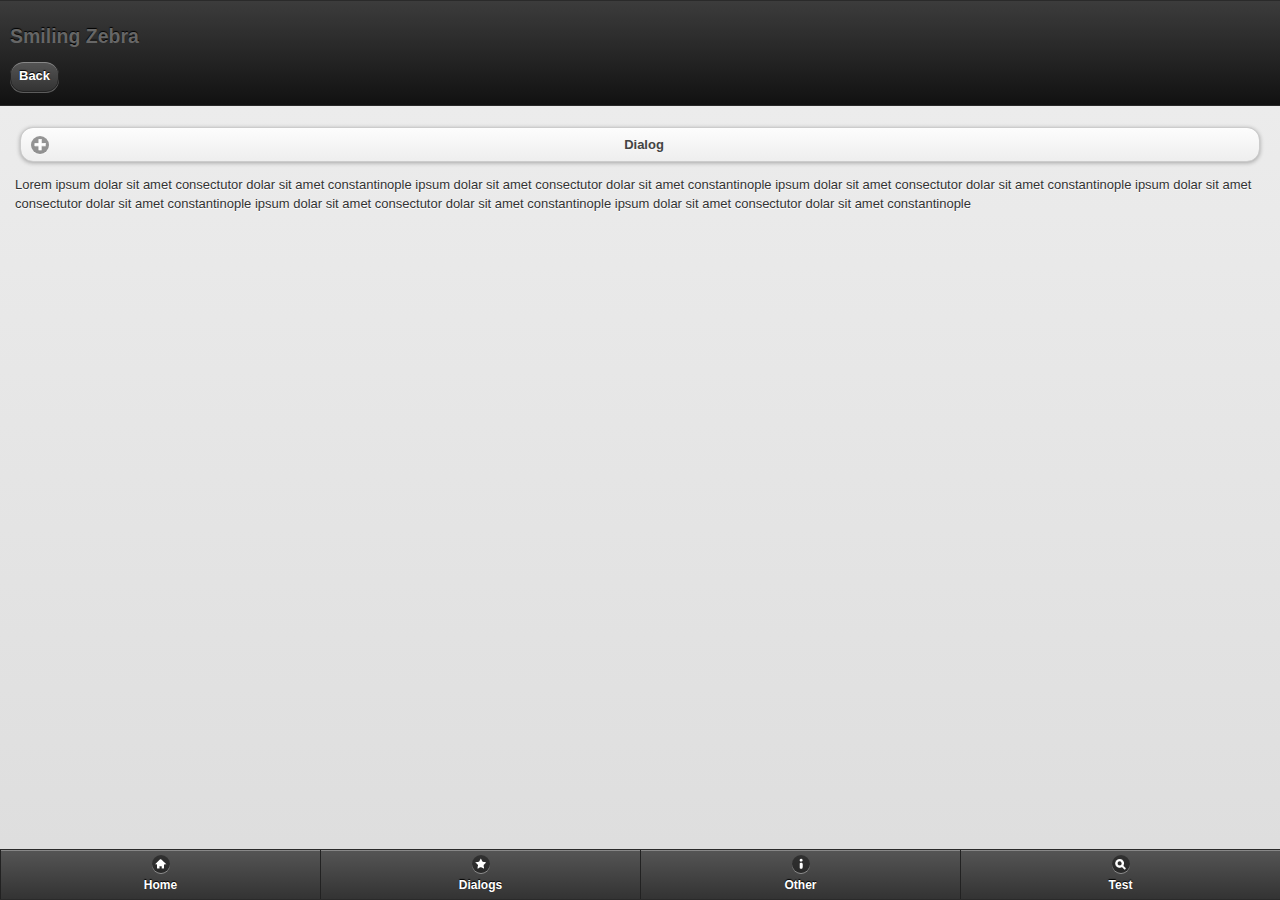
<file: Mobile/index.html>
<!doctype html>
<!-- Conditional comment for mobile ie7 blogs.msdn.com/b/iemobile/ -->
<!--[if IEMobile 7 ]>    <html class="no-js iem7" lang="en"> <![endif]-->
<!--[if (gt IEMobile 7)|!(IEMobile)]><!--> <html class="no-js" lang="en"> <!--<![endif]-->

<head>
  	<meta charset="utf-8">

  	<title>HTML5 Boilerplate Mobile</title>
  	<meta name="description" content="">

  	<meta name="HandheldFriendly" content="True">
  	<meta name="MobileOptimized" content="320">
  	<meta name="viewport" content="width=device-width, initial-scale=1">

  	<link rel="apple-touch-icon-precomposed" sizes="114x114" href="img/h/apple-touch-icon.png">
  	<link rel="apple-touch-icon-precomposed" sizes="72x72" href="img/m/apple-touch-icon.png">
  	<link rel="apple-touch-icon-precomposed" href="img/l/apple-touch-icon-precomposed.png">
  	<link rel="shortcut icon" href="img/l/apple-touch-icon.png">

	<!-- <meta name="apple-mobile-web-app-capable" content="yes">
  		<meta name="apple-mobile-web-app-status-bar-style" content="black"> -->
  	<!-- <script>(function(){var a;if(navigator.platform==="iPad"){a=window.orientation!==90||window.orientation===-90?"img/startup-		tablet-landscape.png":"img/startup-tablet-portrait.png"}else{a=window.devicePixelRatio===2?"img/startup-retina.png":"img/	
  		startup.png"}document.write('<link rel="apple-touch-startup-image" href="'+a+'"/>')})()</script> -->
  
  	<!-- <script>(function(a,b,c){if(c in b&&b[c]){var d,e=a.location,f=/^(a|html)$/i;a.addEventListener("click",function(a)				{d=a.target;while(!f.test(d.nodeName))d=d.parentNode;"href"in d&&(d.href.indexOf("http")||			
  		~d.href.indexOf(e.host))&&(a.preventDefault(),e.href=d.href)},!1)}})(document,window.navigator,"standalone")</script> -->
  
  	<meta http-equiv="cleartype" content="on">

  	<link href="css/style.less" rel="stylesheet/less">
	
	<link href="css/jquery.mobile-1.0.1.min.css" rel="stylesheet" >
	
  	<script src="js/libs/less-1.2.1.min.js"></script>
	
	<script src="js/libs/phonegap-1.4.1.js"></script>
	
  	<script src="js/libs/modernizr-2.0.min.js"></script>
</head>

<body>

<div data-role="page" data-title="Home" id="home">

	<div id="container">
		
		<header data-position="fixed" data-role="header" id="siteheader">
		
			<div class="wrapper">
				<h1>Smiling Zebra</h1>
				
				<a data-direction="reverse" data-rel="back" data-role="button">Back</a>
				
			</div>
			<!-- @.wrapper-->
			
		</header>
		<!-- @#siteheader<header>-->
		
		<div data-role="content" id="main" role="main">
			
			<div class="wrapper">	
				<a data-rel="dialog" data-role="button" data-icon="something" data-transition="pop" href="#dialog">Dialog</a>
				<p>
					Lorem ipsum dolar sit amet consectutor dolar sit amet constantinople ipsum dolar sit amet consectutor dolar sit amet constantinople
					ipsum dolar sit amet consectutor dolar sit amet constantinople ipsum dolar sit amet consectutor dolar sit amet constantinople
					ipsum dolar sit amet consectutor dolar sit amet constantinople ipsum dolar sit amet consectutor dolar sit amet constantinople
				</p>
			</div>
			<!-- @.wrapper-->
			
		</div>
		<!-- @#main<content>-->
		
		<footer data-position="fixed" data-role="footer" id="sitefooter">
			
			<div class="wrapper">
				
				<div data-iconpos="top" data-role="navbar">
					<ul>
						<li><a data-icon="home" href="#">Home</a></li>
						<li><a data-icon="star" href="#">Dialogs</a></li>
						<li><a data-icon="info" href="#">Other</a></li>
						<li><a data-icon="search" href="#">Test</a></li>
					</ul>
				</div>
				<!-- @<navbar>-->
			</div>
			<!-- @.wrapper-->
			
		</footer>
		<!-- @#sitefooter<footer>-->
		
	</div>
	<!-- @#container-->

</div>
<!-- @#home<page>-->

<div data-role="dialog" data-title="Dialog" id="dialog">
	
	<div data-role="header">
		<h1 role="heading">Hello</h1>
	</div>
	<!-- @<header>-->
	
	<div data-role="content">
		<h2>This is a test of the jQuery Mobile library in iOS and WebKit</h2>
		<p>Testing dialogs and seeing what the dealeo is!</p>
		<a data-rel="back" data-role="button">Close</a>
	</div>
	<!-- @<content>-->
</div>
<!-- @#home<page>-->


  	<script src="js/libs/jquery-1.6.2.min.js"></script>
	<script src="js/libs/jquery.mobile-1.0.1.min.js"></script>
  	<!-- <script src="https://getfirebug.com/firebug-lite.js"></script> -->

  	<script> // Change UA-XXXXX-X to be your site's ID
    	var _gaq=[["_setAccount","UA-XXXXX-X"],["_trackPageview"]];
    	(function(d,t){var g=d.createElement(t),s=d.getElementsByTagName(t)[0];g.async=1;
    	g.src=("https:"==location.protocol?"//ssl":"//www")+".google-analytics.com/ga.js";
    	s.parentNode.insertBefore(g,s)}(document,"script"));
  	</script>

</body>
</html>
</file>
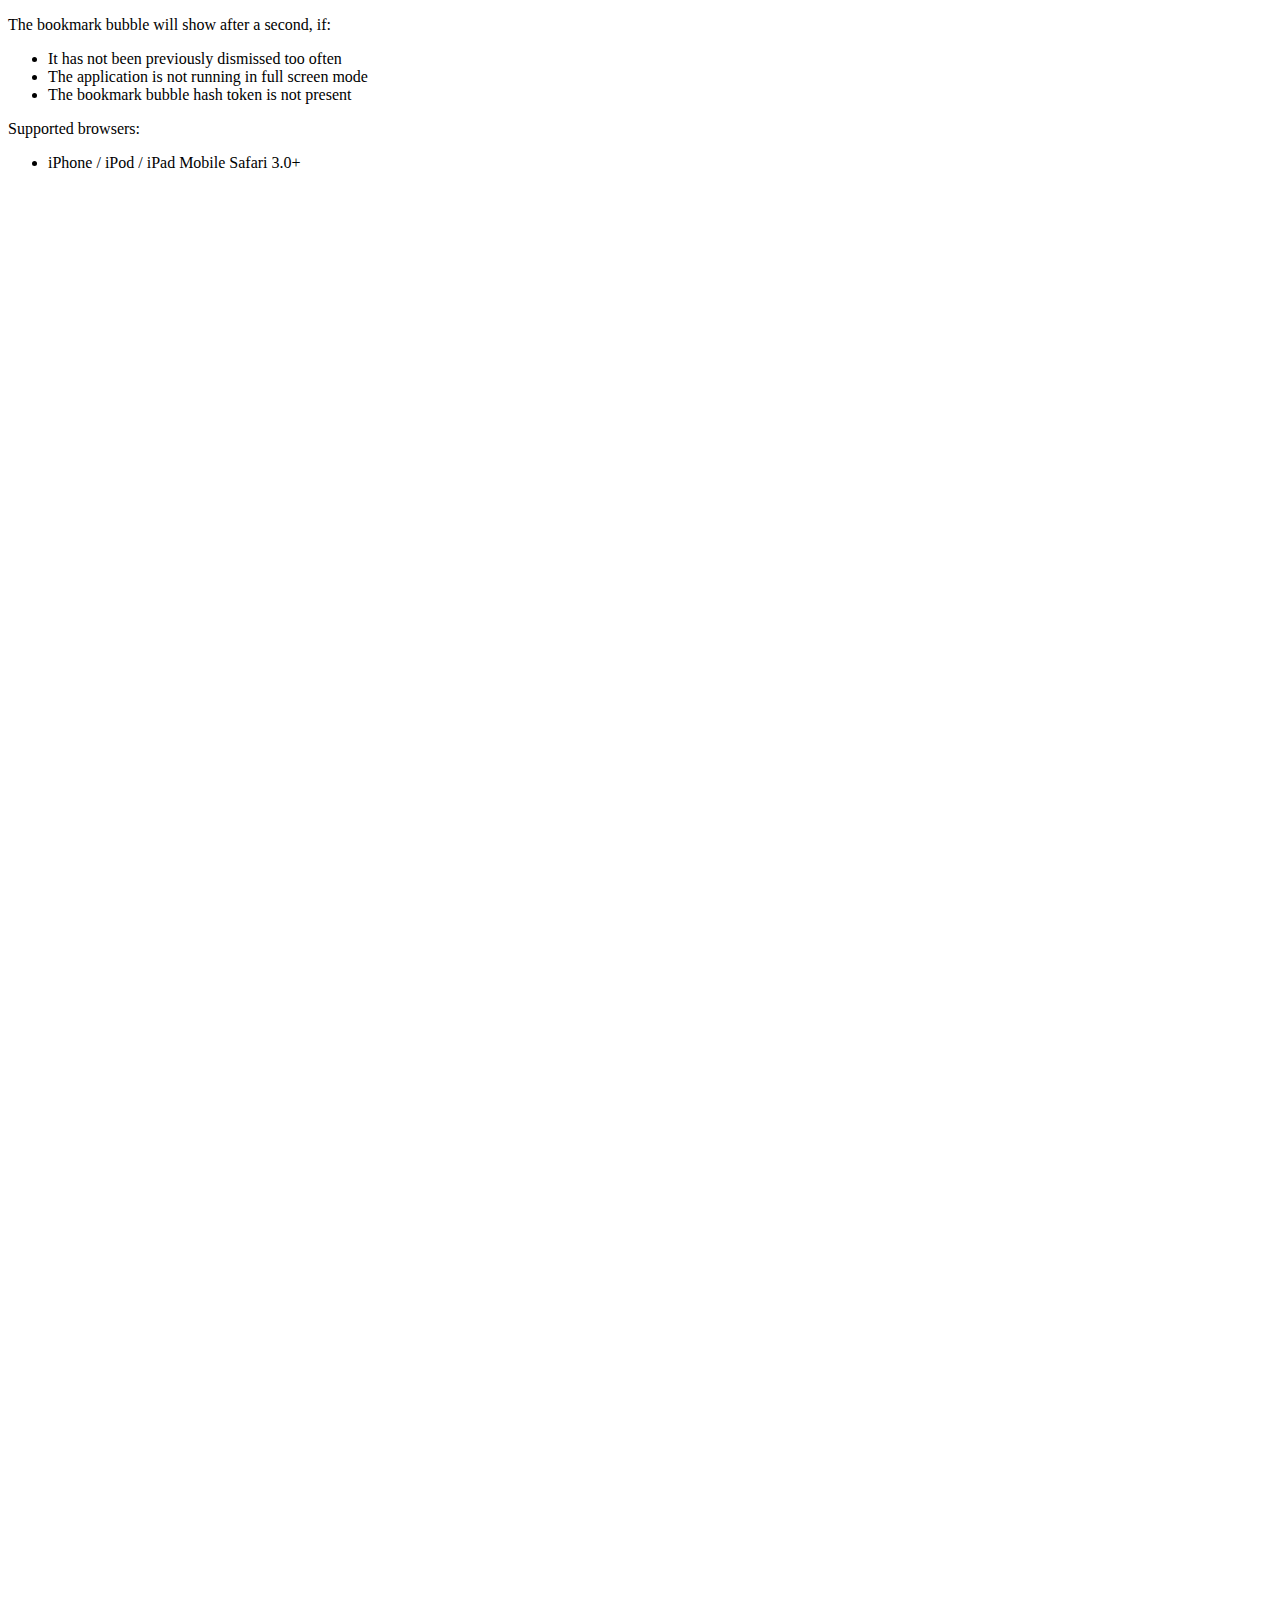
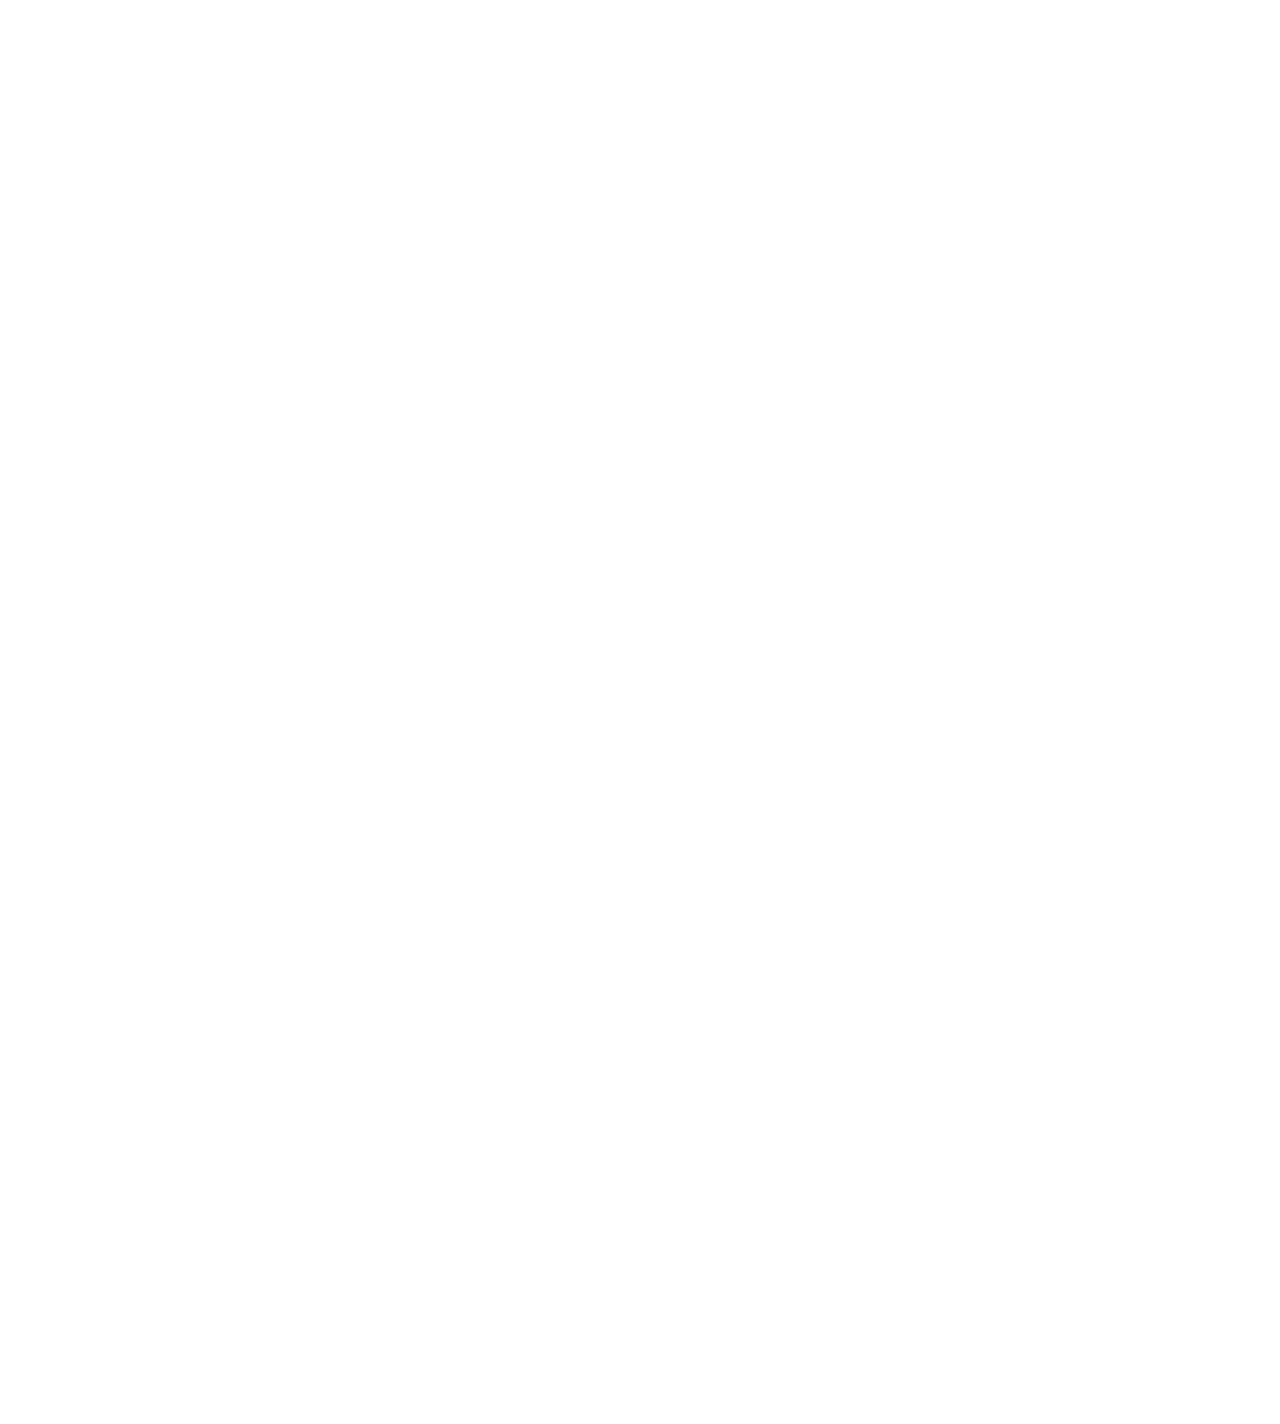
<file: Mobile/tools/mobile-bookmark-bubble/example/example.html>
<!DOCTYPE HTML PUBLIC "-//W3C//DTD HTML 4.01//EN"
    "http://www.w3.org/TR/html4/strict.dtd">

<!--
  Copyright 2010 Google Inc.

  Licensed under the Apache License, Version 2.0 (the "License");
  you may not use this file except in compliance with the License.
  You may obtain a copy of the License at

       http://www.apache.org/licenses/LICENSE-2.0

  Unless required by applicable law or agreed to in writing, software
  distributed under the License is distributed on an "AS IS" BASIS,
  WITHOUT WARRANTIES OR CONDITIONS OF ANY KIND, either express or implied.
  See the License for the specific language governing permissions and
  limitations under the License.
-->

<html>
  <head>
    <title>Sample</title>
    <meta name="viewport"
        content="width=device-width,minimum-scale=1.0,maximum-scale=1.0" />
    <meta name="apple-mobile-web-app-capable" content="yes" />
    <link rel="apple-touch-icon-precomposed" href="../images/icon_calendar.png" />
    <script type="text/javascript" src="../bookmark_bubble.js"></script>
    <script type="text/javascript" src="example.js"></script>
  </head>
  <body style="height: 3000px;">
    <p>The bookmark bubble will show after a second, if:</p>
    <ul>
      <li>It has not been previously dismissed too often</li>
      <li>The application is not running in full screen mode</li>
      <li>The bookmark bubble hash token is not present</li>
    </ul>
    <p>Supported browsers:</p>
    <ul>
      <li>iPhone / iPod / iPad Mobile Safari 3.0+</li>
    </ul>
  </body>
</html>
</file>
